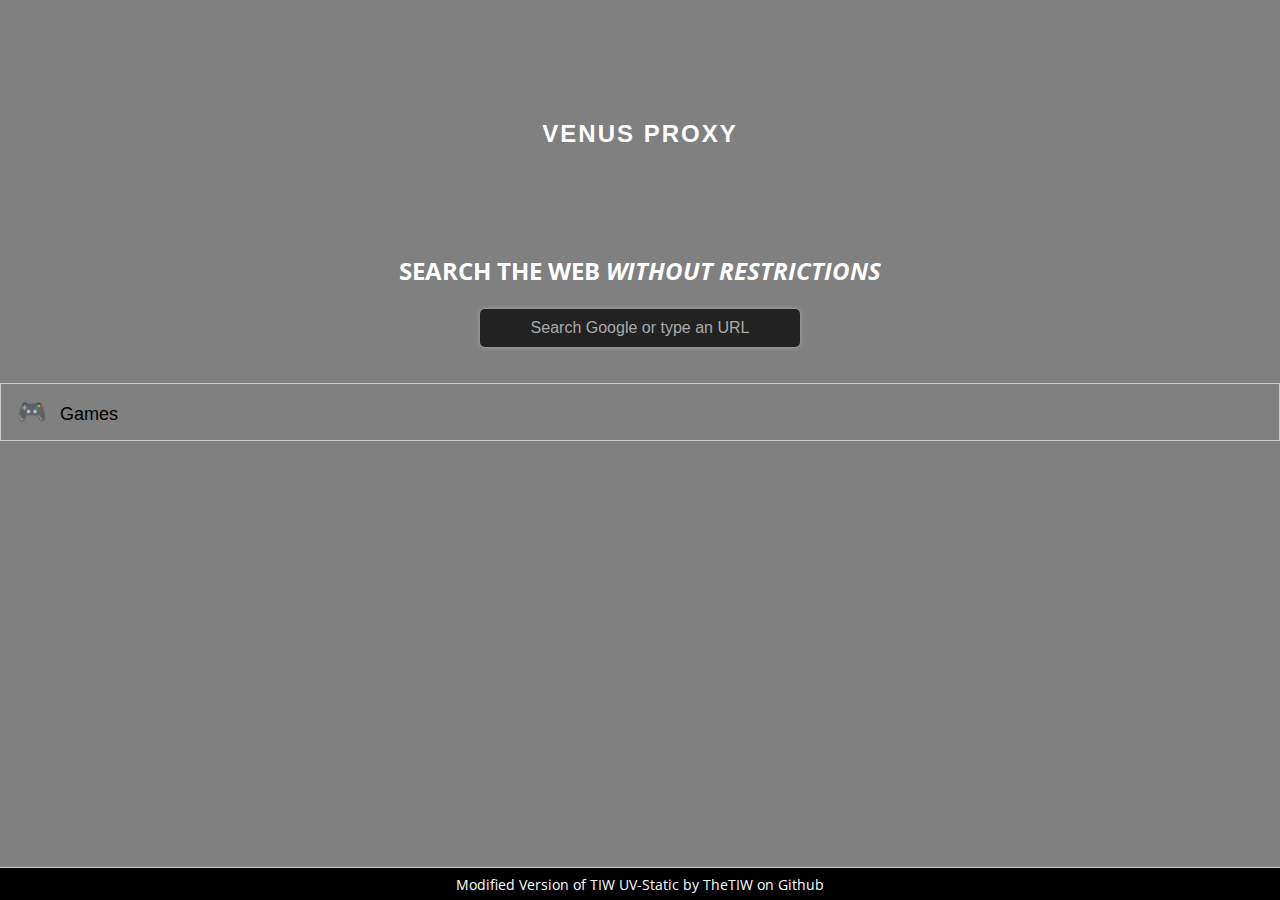
<file: static/index.html>
<!DOCTYPE html>
<html>
   <head>
      <meta name="viewport" content="width=device-width, initial-scale=1">
      <script src="https://code.jquery.com/jquery-1.10.2.js"></script>
      <link rel="stylesheet" href="index.css">
      <link rel="stylesheet" href="https://cdnjs.cloudflare.com/ajax/libs/font-awesome/6.4.0/css/all.min.css" integrity="sha512-iecdLmaskl7CVkqkXNQ/ZH/XLlvWZOJyj7Yy7tcenmpD1ypASozpmT/E0iPtmFIB46ZmdtAc9eNBvH0H/ZpiBw==" crossorigin="anonymous" referrerpolicy="no-referrer" />
      <link href="https://fonts.googleapis.com/css2?family=Open+Sans&display=swap" rel="stylesheet">
      <link href="https://fonts.googleapis.com/css2?family=Oswald&display=swap" rel="stylesheet">
   </head>
   <body>
      <div id="header">
         <h1 style="margin: 100px;"><b>Venus Proxy</b></h1>
      </div>
      <div id="content">
         <h1>Search the Web <i>without restrictions</i></h1>

         <form id="uv-form"">
            <input id="uv-search-engine" value="https://www.google.com/search?q=%s" type="hidden"/> 
            <input id="uv-address" type="text" placeholder="Search Google or type an URL" class="form__input"/>
          </form>
          <div class="desc left-margin">
            <p id="uv-error"></p>
            <pre id="uv-error-code"></pre>
          </div>
      </div>
      <script src="uv/uv.bundle.js" defer></script>
      <script src="uv/uv.config.js" defer></script>
      <script src="register-sw.js" defer></script>
      <script src="search.js" defer></script>
      <script src="index.js" defer></script>
      <script src="error.js"></script>
      <div id="footer">
         <p>Modified Version of TIW UV-Static by TheTIW on Github</p>
      </div>
   </body>
</html>
<!DOCTYPE html>
<html lang="en">
<head>
    <meta charset="UTF-8">
    <meta name="viewport" content="width=device-width, initial-scale=1.0">
    <title>Games Tab</title>
    <style>
        /* General styles */
        body {
            font-family: Arial, sans-serif;
            margin: 0;
            padding: 0;
        }

        /* Tab container style */
        .tab {
            overflow: hidden;
            border: 1px solid #ccc;
            background-color: #808080;
        }

        /* Style for tab buttons (Games icon) */
        .tab button {
            background-color: inherit;
            float: left;
            border: none;
            outline: none;
            cursor: pointer;
            padding: 14px 16px;
            font-size: 18px;
            transition: 0.3s;
        }

        /* Hover effect on the button */
        .tab button:hover {
            background-color: #ddd;
        }

        /* Active tab button style */
        .tab button.active {
            background-color: #ccc;
        }

        /* Content that is hidden by default */
        .tabcontent {
            display: none;
            padding: 20px;
            border: 1px solid #ccc;
            border-top: none;
        }

        /* Icon styles */
        .icon {
            font-size: 24px;
            margin-right: 8px;
        }

        /* Custom tab content styling */
        .games-content {
            padding: 20px;
            background-color: #f9f9f9;
        }
    </style>
</head>
<body>
    <div class="tab">
        <!-- Game tab button with an icon -->
        <button class="tablinks" onclick="openTab(event, 'Games')">
            <span class="icon">&#127918;</span> Games
        </button>
    </div>

    <div id="Games" class="tabcontent">
        <h3>Games</h3>
        <div class="games-content">
            <p>Welcome to the Games section! Here you can find a variety of games to play.</p>
            <ul>
                <li>Game 1: Puzzle Challenge</li>
                <li>Game 2: Adventure Quest</li>
                <li>Game 3: Racing Mania</li>
            </ul>
        </div>
    </div>

    <script>
    </script>
</body>
</html>
</file>
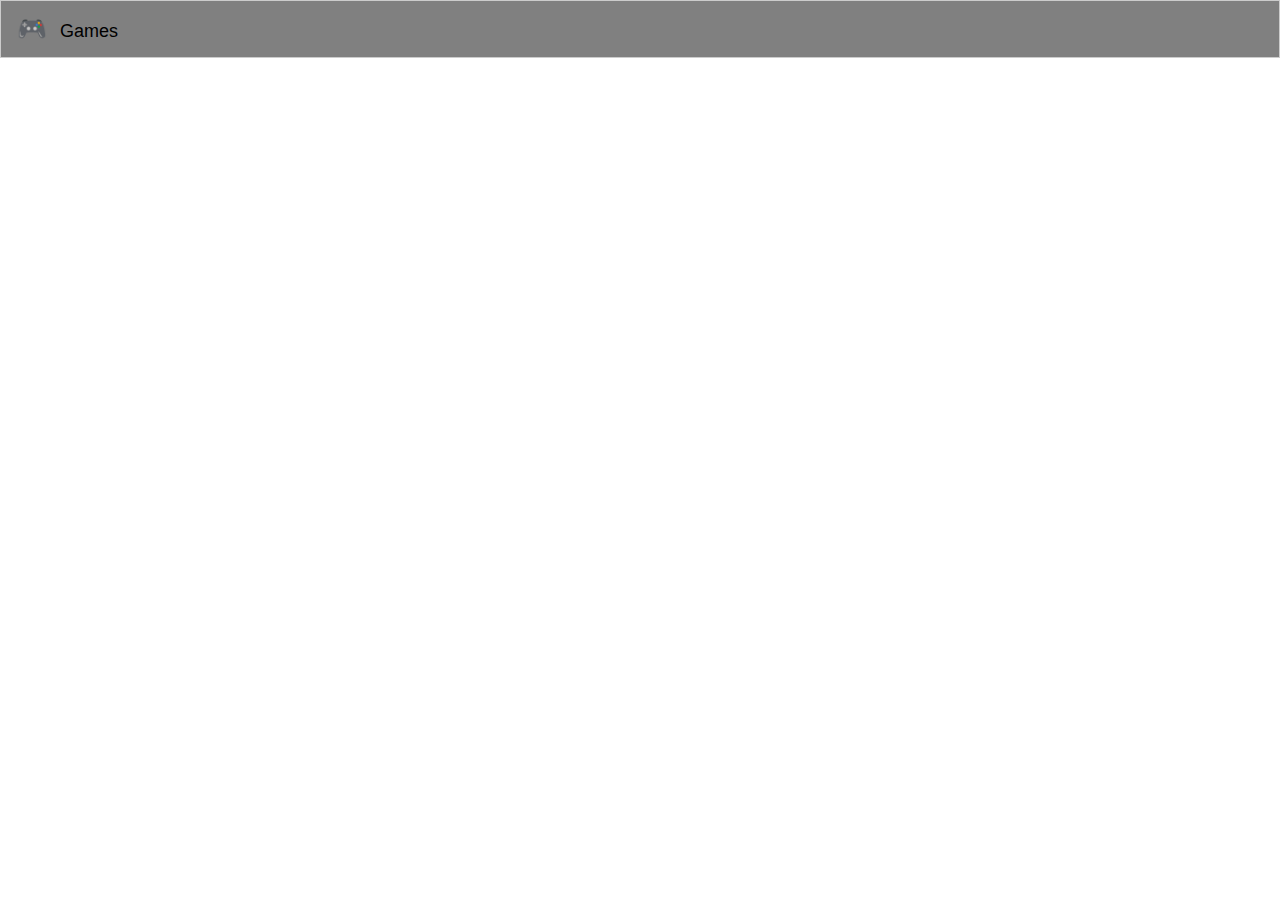
<file: Games.html>
<!DOCTYPE html>
<html lang="en">
<head>
    <meta charset="UTF-8">
    <meta name="viewport" content="width=device-width, initial-scale=1.0">
    <title>Games Tab</title>
    <style>
        /* General styles */
        body {
            font-family: Arial, sans-serif;
            margin: 0;
            padding: 0;
        }

        /* Tab container style */
        .tab {
            overflow: hidden;
            border: 1px solid #ccc;
            background-color: #808080;
        }

        /* Style for tab buttons (Games icon) */
        .tab button {
            background-color: inherit;
            float: left;
            border: none;
            outline: none;
            cursor: pointer;
            padding: 14px 16px;
            font-size: 18px;
            transition: 0.3s;
        }

        /* Hover effect on the button */
        .tab button:hover {
            background-color: #ddd;
        }

        /* Active tab button style */
        .tab button.active {
            background-color: #ccc;
        }

        /* Content that is hidden by default */
        .tabcontent {
            display: none;
            padding: 20px;
            border: 1px solid #ccc;
            border-top: none;
        }

        /* Icon styles */
        .icon {
            font-size: 24px;
            margin-right: 8px;
        }

        /* Custom tab content styling */
        .games-content {
            padding: 20px;
            background-color: #f9f9f9;
        }
    </style>
</head>
<body>
    <div class="tab">
        <!-- Game tab button with an icon -->
        <button class="tablinks" onclick="openTab(event, 'Games')">
            <span class="icon">&#127918;</span> Games
        </button>
    </div>

    <div id="Games" class="tabcontent">
        <h3>Games</h3>
        <div class="games-content">
            <p>Welcome to the Games section! Here you can find a variety of games to play.</p>
            <ul>
                <li>Game 1: Puzzle Challenge</li>
                <li>Game 2: Adventure Quest</li>
                <li>Game 3: Racing Mania</li>
            </ul>
        </div>
    </div>

    <script>
        // JavaScript function to open a tab and display the content
        function openTab(evt, tabName) {
            var i, tabcontent, tablinks;

            // Hide all tabs by default
            tabcontent = document.getElementsByClassName("tabcontent");
            for (i = 0; i < tabcontent.length; i++) {
                tabcontent[i].style.display = "none";
            }

            // Remove the active class from all buttons
            tablinks = document.getElementsByClassName("tablinks");
            for (i = 0; i < tablinks.length; i++) {
                tablinks[i].className = tablinks[i].className.replace(" active", "");
            }

            // Show the clicked tab's content
            document.getElementById(tabName).style.display = "block";

            // Add active class to the clicked button
            evt.currentTarget.className += " active";
        }
    </script>
</body>
</html>
</file>
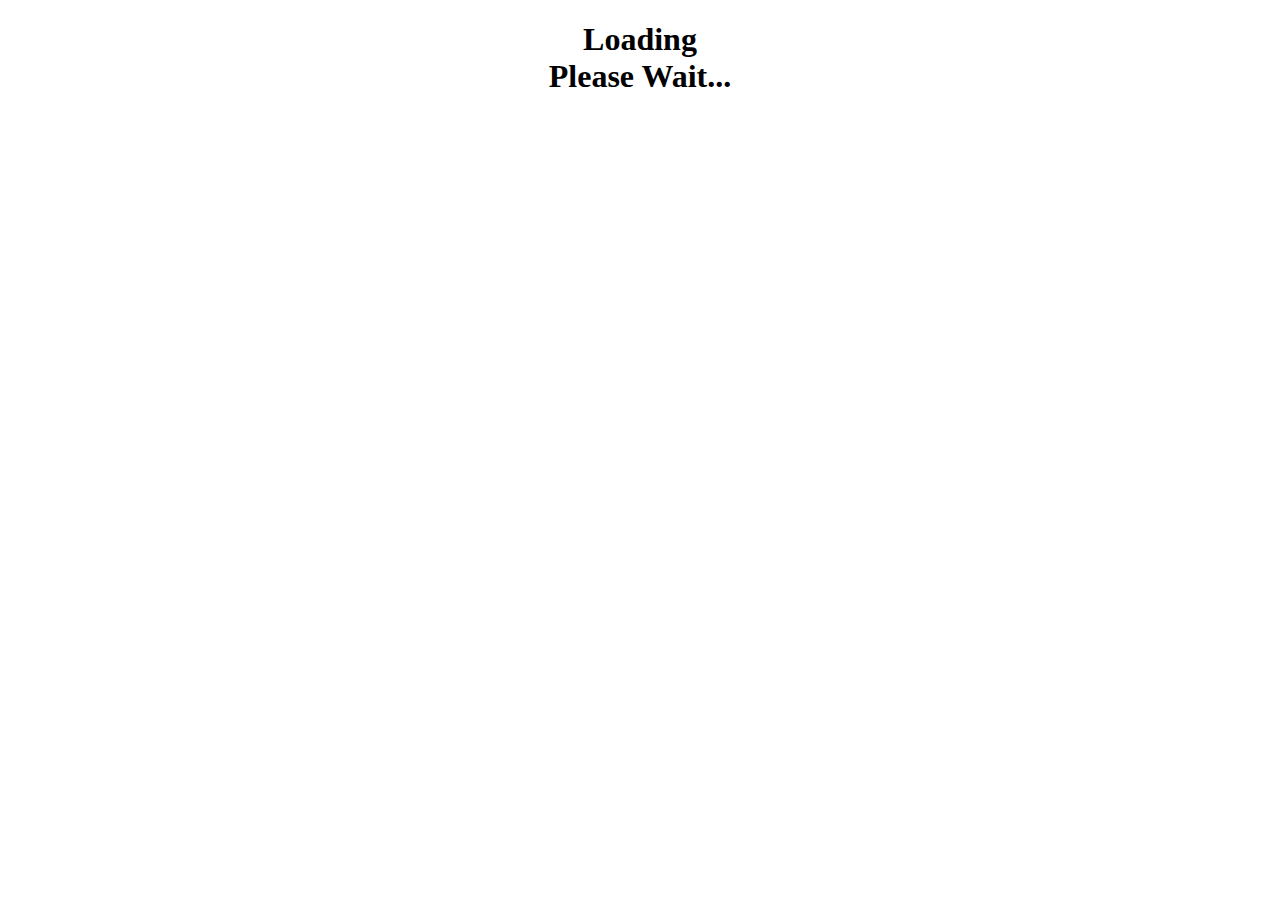
<file: iframe.html>
<!DOCTYPE html>
<html lang="en">
<head>
  <meta charset="UTF-8">
  <meta name="viewport" content="width=device-width, initial-scale=1.0">
  <title>Loading...</title>
  <script src="/static/uv/uv.bundle.js"></script>
<script src="/static/uv/uv.config.js"></script>
<script src="/static/register-sw.js"></script>
<script src="/static/iframe.js"></script>
  <style>
    html {
    background-image: url('https://i.pinimg.com/originals/2a/10/59/2a10596dcc3dd8afbd21ffc185baa304.jpg');
    background-size: 100%;
    }
  </style>
 </head>
<body>
  <center>
    <h1>Loading <br />Please Wait...</h1>
  </center>
</body>
</html>
</file>
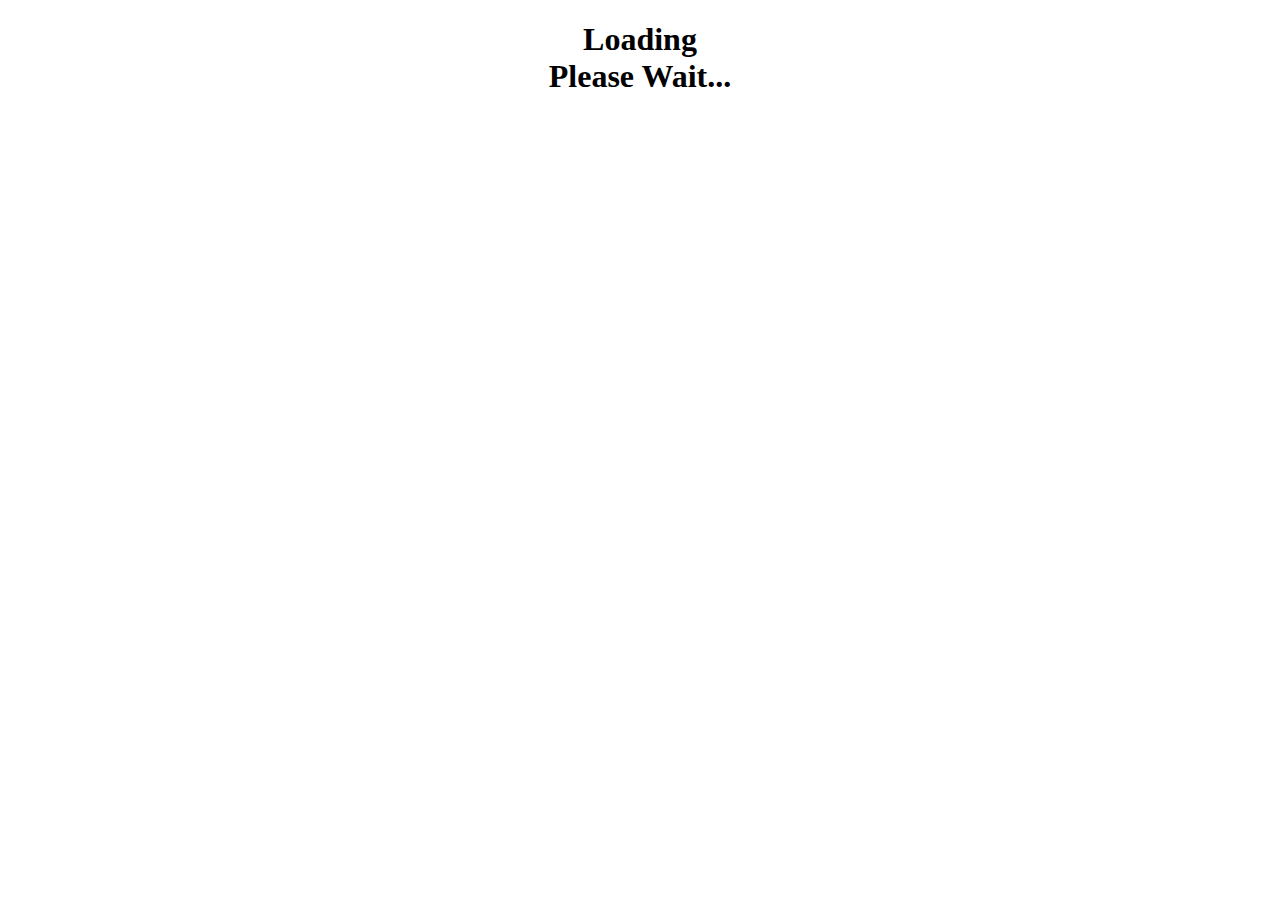
<file: static/iframe.html>
<!DOCTYPE html>
<html lang="en">
<head>
  <meta charset="UTF-8">
  <meta name="viewport" content="width=device-width, initial-scale=1.0">
  <title>Loading...</title>
  <script src="/static/uv/uv.bundle.js"></script>
<script src="/static/uv/uv.config.js"></script>
<script src="/static/register-sw.js"></script>
<script src="/static/iframe.js"></script>
 </head>
<body>
  <center>
    <h1>Loading <br />Please Wait...</h1>
  </center>
</body>
</html>
</file>
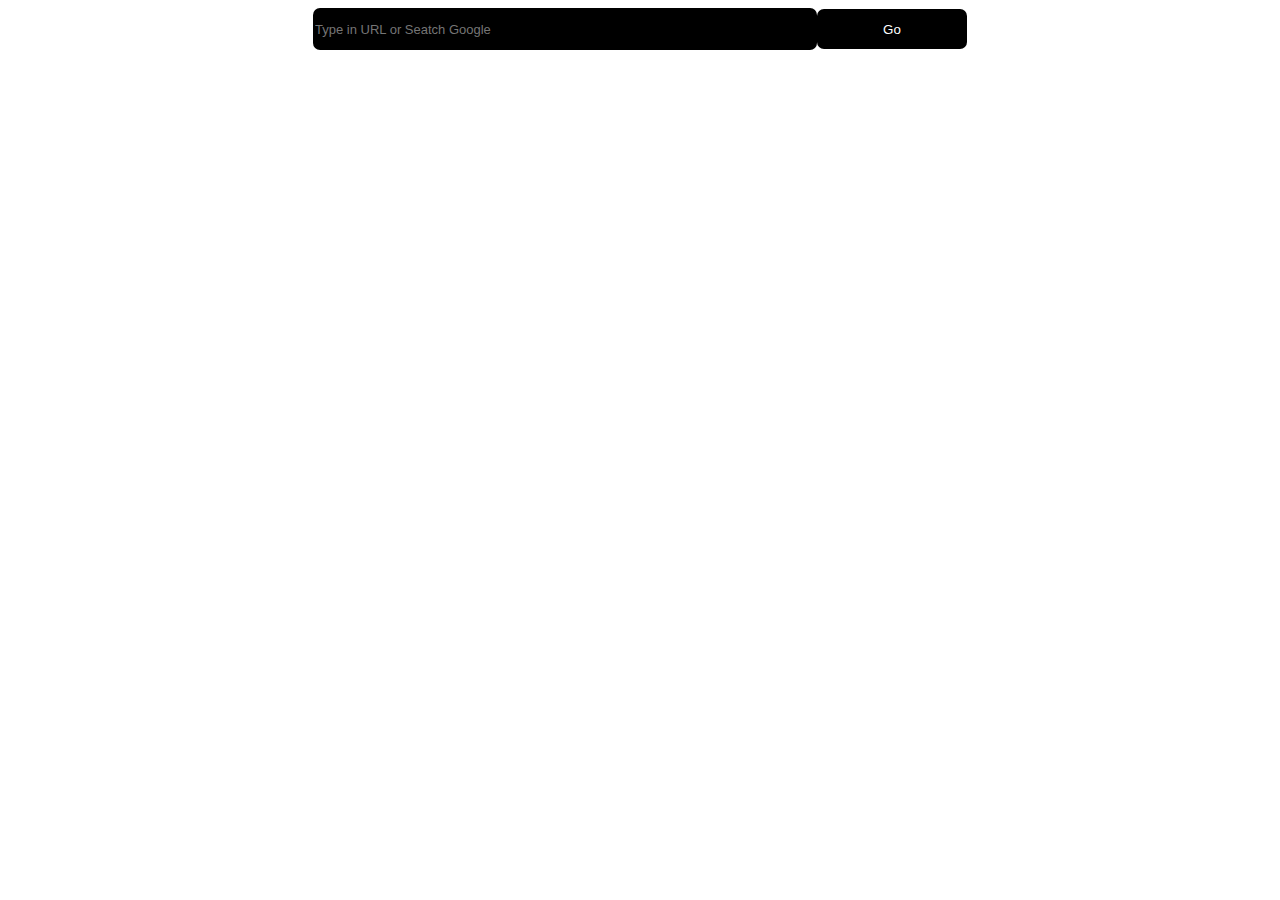
<file: static/search.html>
<!DOCTYPE html>
<html>
  <head>
    <title>Venus Proxy</title>
  </head>
  <body>
    <div style="position: center;">
    <center>
    <input style="border-radius: 7px; border-style: none; color: white; background-color: black; width: 500px; height: 40px; font-size: 13px;" placeholder="Type in URL or Seatch Google"/><button style="border-style: none; color: white; background-color: black; width: 150px; height: 40px; border-radius: 7px;">Go</button>
    </div>
    </center>
  </body>
</html>
</file>
<file: static/index.css>
/* Custom CSS for black theme */
body {
  background-color: grey;
  color: #fff;
  margin: 0;
  padding: 0;
}

#header {
  padding: 20px;
  text-align: center;
}

#header h1 {
  margin: 0;
  font-size: 24px;
  font-family: 'Arial', sans-serif;
  color: #fff;
  letter-spacing: 2px;
  text-transform: uppercase;
}

#header img {
  width: 20%;
  height: auto;
}

#content {
  text-align: center;
  padding: 20px;
  margin-top: -4%;
}

#content h1 {
  font-size: 24px;
  cursor:pointer;
  text-transform: uppercase;
  font-family: 'Open Sans', sans-serif;
  line-height: 1.5;
  margin-bottom: 20px;
}

#searchbar {
  text-align: center;
  margin: 20px auto;
}

.form__input {
  padding: 10px;
  border: none;
  border-radius: 5px;
  font-size: 16px;
  width: 300px;
  box-shadow: 0 0 5px rgba(255, 255, 255, 0.3);
  background-color: #222;
  text-align: center;
  color: #fff;
  cursor:cell;
}

a{
  text-decoration: none;
  color:white;
  width:50px;
  height:50px;
  padding-right: 1px;
  padding-left: 1px;
  text-align: center;
  align-self: center;
}

.form__input::placeholder {
  color: #aaa;
  text-align: center;
}

.form_input:hover{
  cursor:cell;
}

.form__input:focus {
  outline: none;
  box-shadow: 0 0 5px rgba(255, 255, 255, 0.5);
}
@import url('https://fonts.googleapis.com/css2?family=Open+Sans&display=swap');
#footer {
  position: fixed;
  left: 0;
  bottom: 0;
  border-top-width: 1px;
  border-top-style: solid;
  border-top-color: #99ccff;
  font-family: 'Open Sans', sans-serif;
  width: 100%;
  height:15px;
  background-color: #000;
  padding-top: 7.5px;
  padding-bottom: 10px;
  text-align: center;
  color: #fff;
  font-size: 14px;
}

#footer p {
  margin: 0;
}

.fa {
  font-size: 24px;
  margin-right: 10px;
  color: #fff;
}

.fa:hover {
  color: #aaa;
}
</file>
